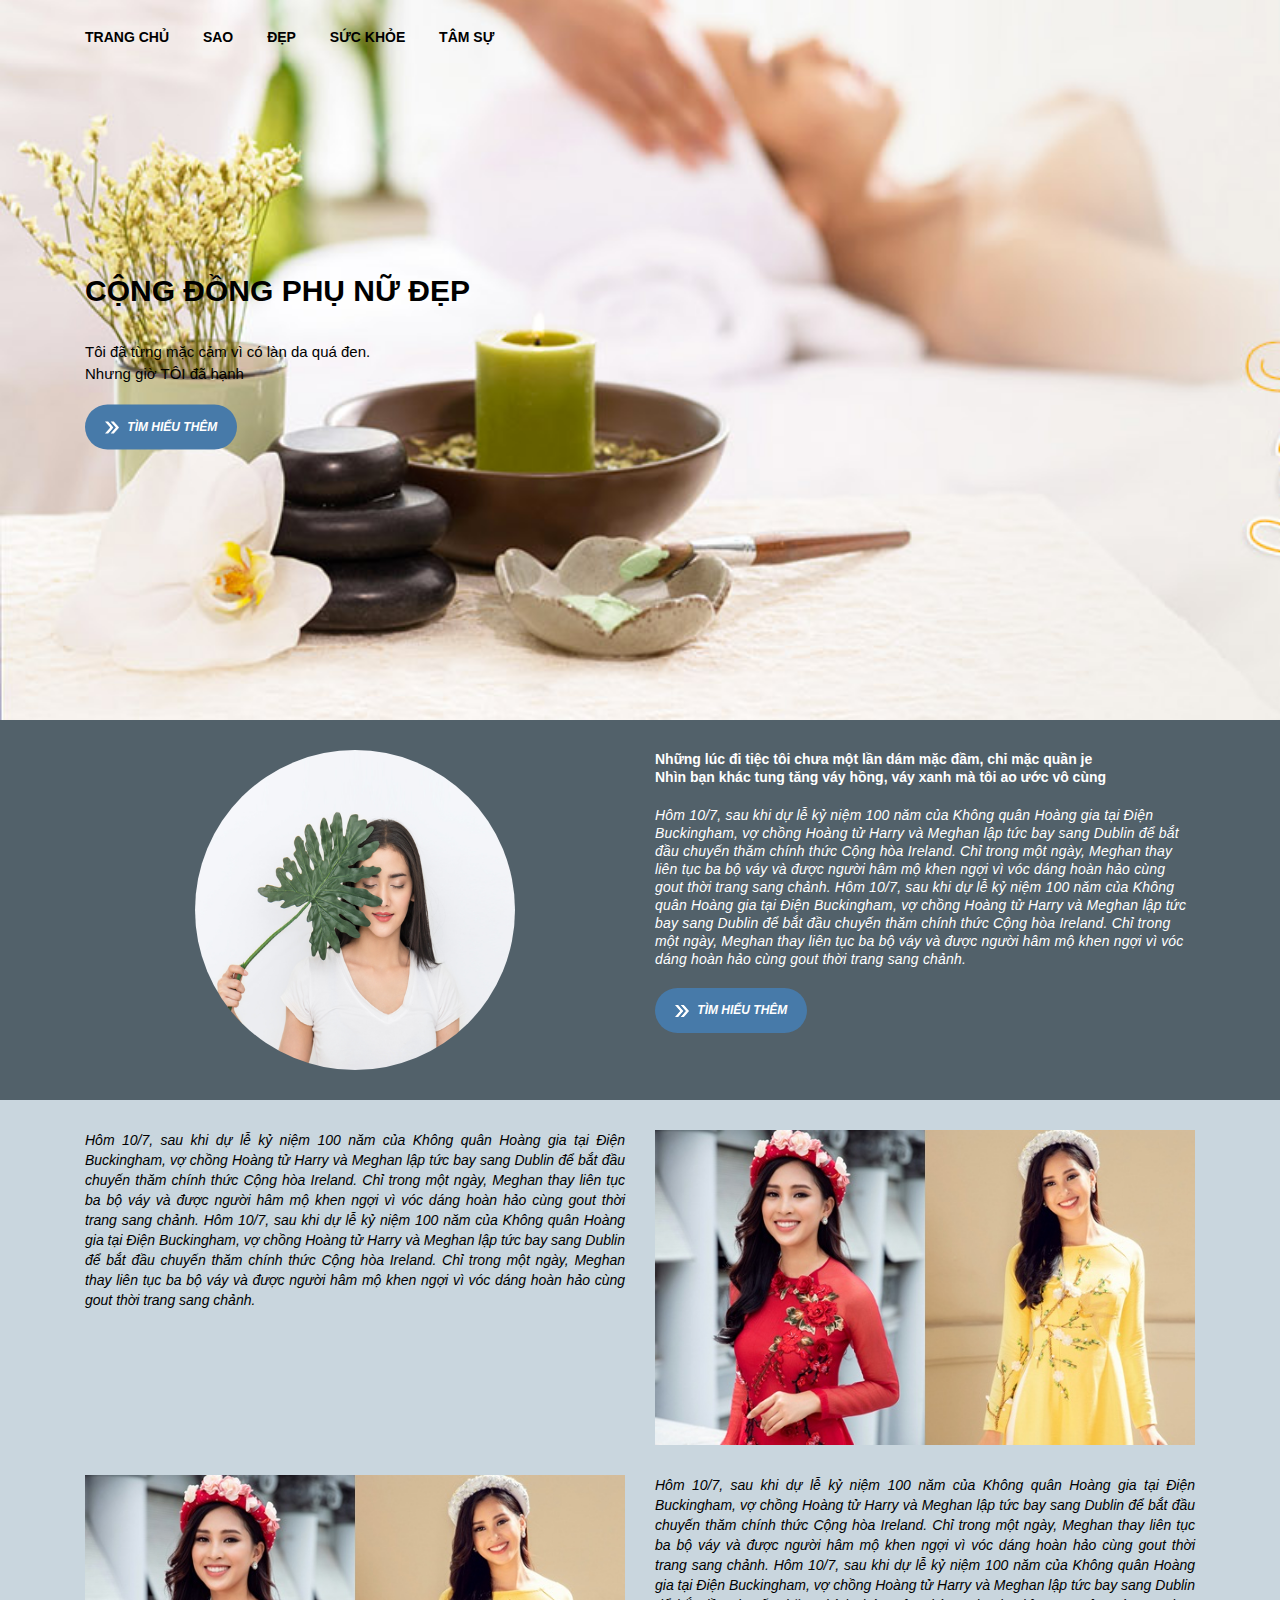
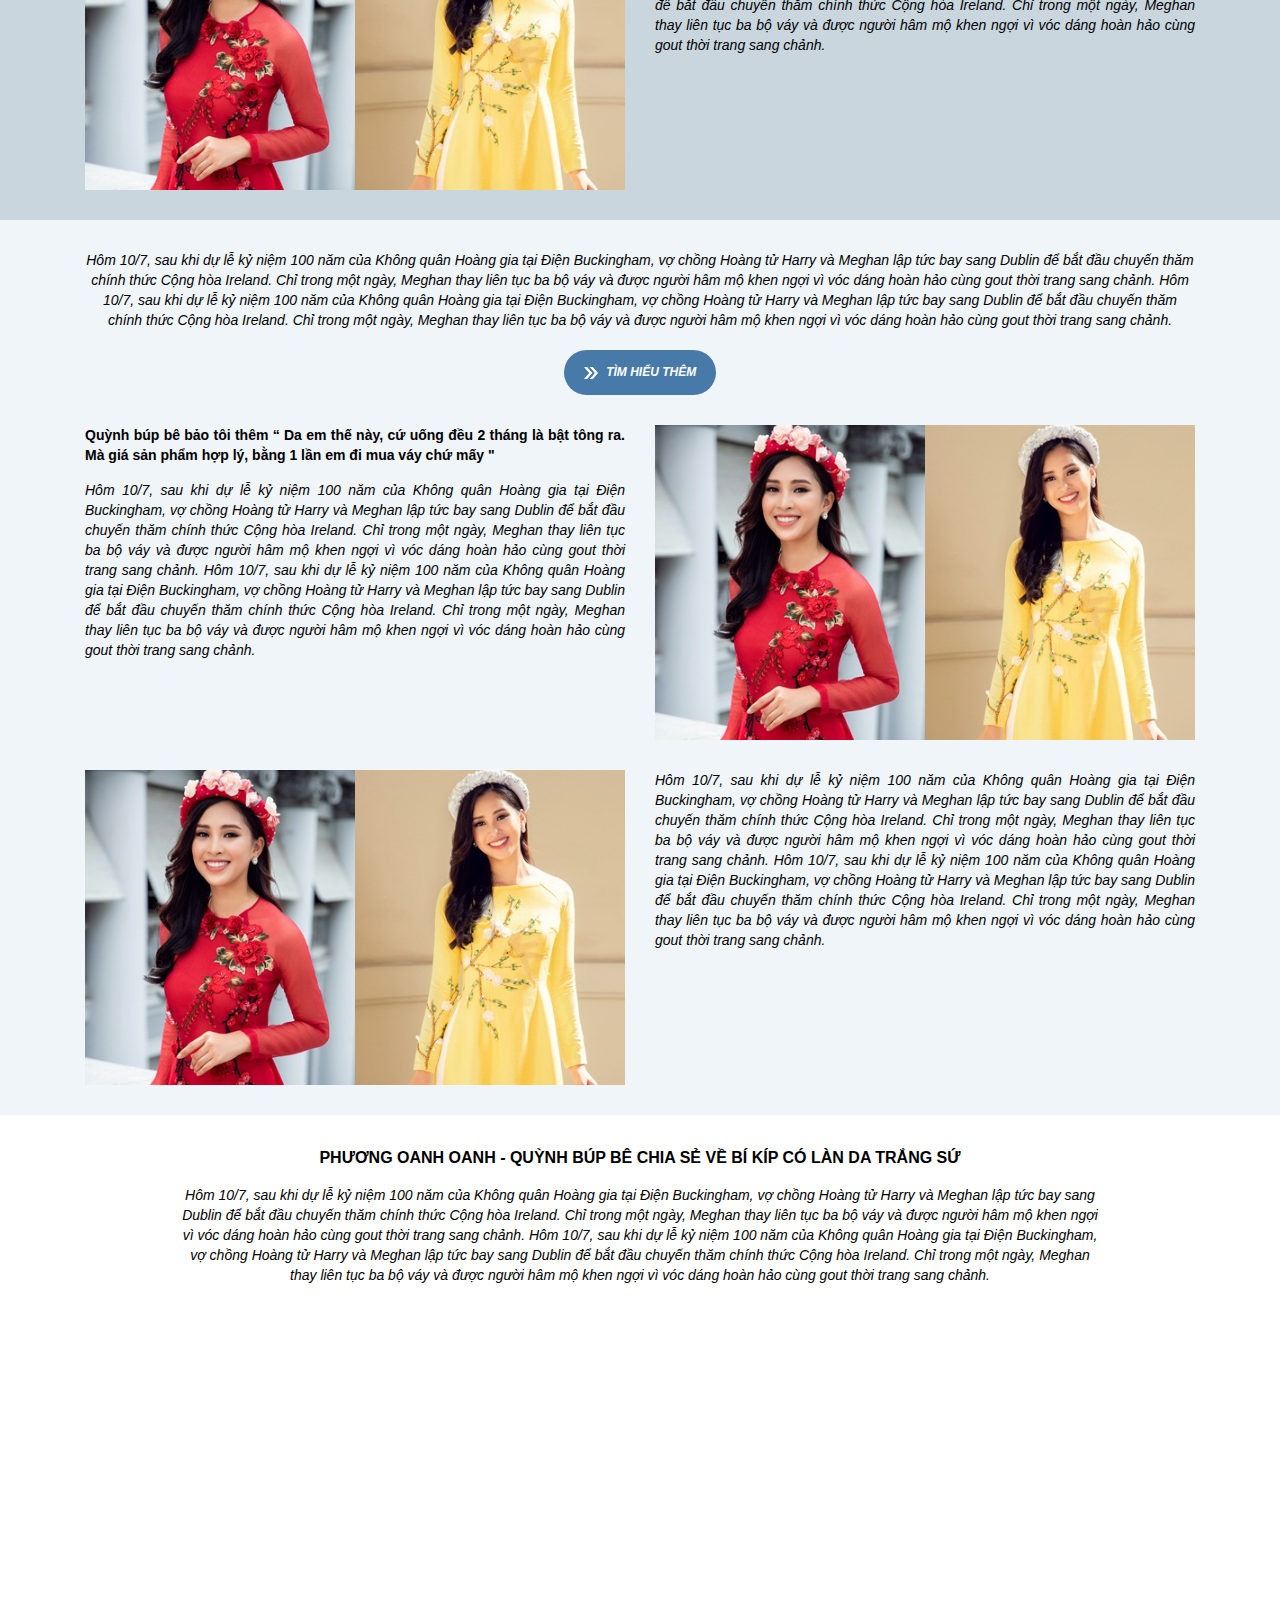
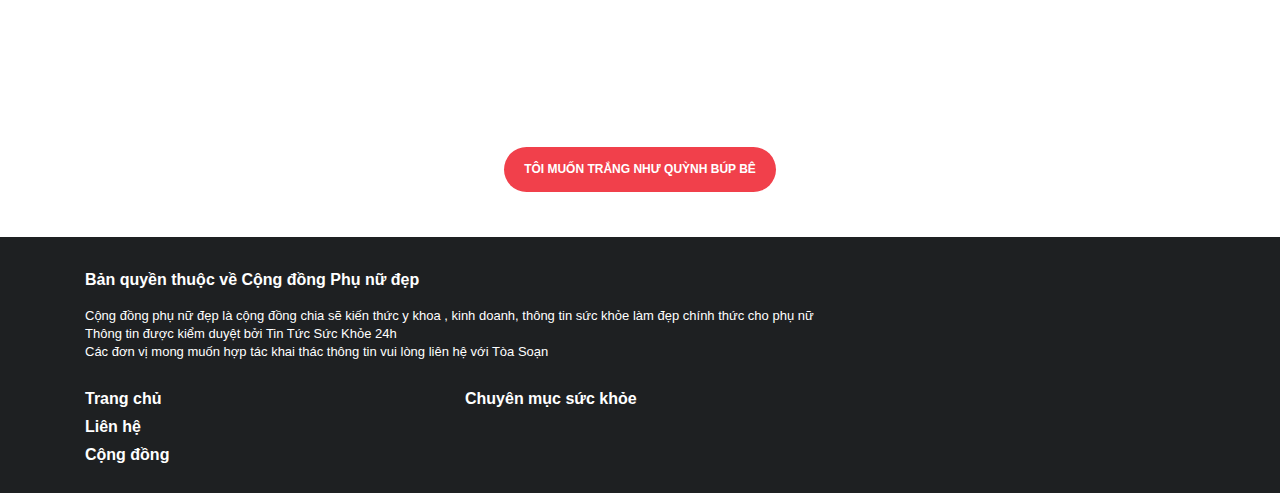
<file: index.html>
<!DOCTYPE html>
<html>
<head>
	<meta charset="utf-8">
	<meta http-equiv="X-UA-Compatible" content="IE=edge">
	<meta name="viewport" content="width=device-width, initial-scale=1.0">
	<title>Cộng đồng phụ nữ</title>
	<link rel="stylesheet" href="libs/bootstrap/css/bootstrap.css">
	<link rel="stylesheet" href="css/style.css">
</head>
<body>
	
	<!-- Header -->
		<header class="header">
			<div class="container">
				<div class="row">
					<div class="col-md-12">
						<div class="header__nav">
							<nav>
								<ul>
									<li>
										<a href="#">Trang chủ</a>
									</li>
									<li>
										<a href="#">Sao</a>
									</li>
									<li>
										<a href="#">Đẹp</a>
									</li>
									<li>
										<a href="#">Sức khỏe</a>
									</li>
									<li>
										<a href="#">Tâm sự</a>
									</li>
								</ul>
							</nav>
						</div>
					</div>
				</div>
			</div>
		</header>
	<!-- End Header -->

	<!-- Main -->

	<main>
		<!-- Banner Top -->
		
		<section class="pageBanner">
			<div class="container">
				<div class="row">
					<div class="col-md-12">
						<div class="pageBanner__content clearfix">
							<div class="pageBanner__text">
								<h1>Cộng đồng phụ nữ đẹp</h1>
								<div class="pageBanner__desc">
									Tôi đã từng mặc cảm vì có làn da quá đen. <br>Nhưng giờ TÔI đã hạnh
								</div>
								<a href="/" class="btn-banner">
									<img src="images/icon/next.png" alt="Next">
									Tìm hiểu thêm
								</a>
							</div>
						</div>
					</div>
				</div>
			</div>
		</section>

		<!-- End Banner Top -->

		<!-- section -->
		<section class="willPage willPageOne bg-xam">
			<div class="container">
				<div class="row">
					<div class="col-md-6">
						<div class="willPageOne__thumbnail">
							<img src="images/banner/banner1.png" alt="">
						</div>
					</div>
					<div class="col-md-6">
						<div class="willPageOne__text">
							<h3>Những lúc đi tiệc tôi chưa một lần dám mặc đầm, chỉ mặc quần je <br> Nhìn bạn khác tung tăng váy hồng, váy xanh mà tôi ao ước vô cùng</h3>
							<div class="willPageOne__desc">
								Hôm 10/7, sau khi dự lễ kỷ niệm 100 năm của Không quân Hoàng gia tại Điện Buckingham, vợ chồng Hoàng tử Harry và Meghan lập tức bay sang Dublin để bắt đầu chuyến thăm chính thức Cộng hòa Ireland. Chỉ trong một ngày, Meghan thay liên tục ba bộ váy và được người hâm mộ khen ngợi vì vóc dáng hoàn hảo cùng gout thời trang sang chảnh.
								Hôm 10/7, sau khi dự lễ kỷ niệm 100 năm của Không quân Hoàng gia tại Điện Buckingham, vợ chồng Hoàng tử Harry và Meghan lập tức bay sang Dublin để bắt đầu chuyến thăm chính thức Cộng hòa Ireland. Chỉ trong một ngày, Meghan thay liên tục ba bộ váy và được người hâm mộ khen ngợi vì vóc dáng hoàn hảo cùng gout thời trang sang chảnh.
							</div>
							<a href="/" class="btn-banner">
								<img src="images/icon/next.png" alt="Next">
								Tìm hiểu thêm
							</a>
						</div>
					</div>
				</div>
			</div>
		</section>
		<!-- End section -->

		<!-- section -->
		<section class="willPage willPageTwo bg-xam2">
			<div class="container">
				<div class="row">
					<div class="col-md-12">
						<div class="willPageTwo__item">
							<div class="willPageTwo__box row">
								<div class="willPageTwo__text col-md-6">
									<div class="willPageTwo__desc">
										Hôm 10/7, sau khi dự lễ kỷ niệm 100 năm của Không quân Hoàng gia tại Điện Buckingham, vợ chồng Hoàng tử Harry và Meghan lập tức bay sang Dublin để bắt đầu chuyến thăm chính thức Cộng hòa Ireland. Chỉ trong một ngày, Meghan thay liên tục ba bộ váy và được người hâm mộ khen ngợi vì vóc dáng hoàn hảo cùng gout thời trang sang chảnh.
										Hôm 10/7, sau khi dự lễ kỷ niệm 100 năm của Không quân Hoàng gia tại Điện Buckingham, vợ chồng Hoàng tử Harry và Meghan lập tức bay sang Dublin để bắt đầu chuyến thăm chính thức Cộng hòa Ireland. Chỉ trong một ngày, Meghan thay liên tục ba bộ váy và được người hâm mộ khen ngợi vì vóc dáng hoàn hảo cùng gout thời trang sang chảnh.
									</div>
								</div>
								<div class="willPageTwo__images col-md-6">
									<img src="images/demo1.jpg" alt="">
								</div>
							</div>
						</div>
						<div class="willPageTwo__item">
							<div class="willPageTwo__box row">
								<div class="willPageTwo__images col-md-6">
									<img src="images/demo1.jpg" alt="">
								</div>
								<div class="willPageTwo__text col-md-6">
									<div class="willPageTwo__desc">
										Hôm 10/7, sau khi dự lễ kỷ niệm 100 năm của Không quân Hoàng gia tại Điện Buckingham, vợ chồng Hoàng tử Harry và Meghan lập tức bay sang Dublin để bắt đầu chuyến thăm chính thức Cộng hòa Ireland. Chỉ trong một ngày, Meghan thay liên tục ba bộ váy và được người hâm mộ khen ngợi vì vóc dáng hoàn hảo cùng gout thời trang sang chảnh.
										Hôm 10/7, sau khi dự lễ kỷ niệm 100 năm của Không quân Hoàng gia tại Điện Buckingham, vợ chồng Hoàng tử Harry và Meghan lập tức bay sang Dublin để bắt đầu chuyến thăm chính thức Cộng hòa Ireland. Chỉ trong một ngày, Meghan thay liên tục ba bộ váy và được người hâm mộ khen ngợi vì vóc dáng hoàn hảo cùng gout thời trang sang chảnh.
									</div>
								</div>
							</div>
						</div>
					</div>
				</div>
			</div>
		</section>
		<!-- End section -->

		<!-- section -->
		<section class="willPage willPageThree willPageTwo bg-xam3">
			<div class="container">
				<div class="row">
					<div class="col-md-12">
						<div class="willPageThree__title text-center">
							<div class="willPageTwo__text text-center">
								Hôm 10/7, sau khi dự lễ kỷ niệm 100 năm của Không quân Hoàng gia tại Điện Buckingham, vợ chồng Hoàng tử Harry và Meghan lập tức bay sang Dublin để bắt đầu chuyến thăm chính thức Cộng hòa Ireland. Chỉ trong một ngày, Meghan thay liên tục ba bộ váy và được người hâm mộ khen ngợi vì vóc dáng hoàn hảo cùng gout thời trang sang chảnh.
								Hôm 10/7, sau khi dự lễ kỷ niệm 100 năm của Không quân Hoàng gia tại Điện Buckingham, vợ chồng Hoàng tử Harry và Meghan lập tức bay sang Dublin để bắt đầu chuyến thăm chính thức Cộng hòa Ireland. Chỉ trong một ngày, Meghan thay liên tục ba bộ váy và được người hâm mộ khen ngợi vì vóc dáng hoàn hảo cùng gout thời trang sang chảnh.
							</div>
							<a href="/" class="btn-banner">
								<img src="images/icon/next.png" alt="Next">
								Tìm hiểu thêm
							</a>
						</div>
					</div>
				</div>
				<div class="row">
					<div class="col-md-12">
						<div class="willPageTwo__item">
							<div class="willPageTwo__box row">
								<div class="willPageTwo__text col-md-6">
									<div class="willPageTwo__subTitle">
										Quỳnh búp bê bảo tôi thêm “ Da em thế này, cứ uống đều 2 tháng là bật tông ra. Mà giá sản phẩm hợp lý, bằng 1 lần em đi mua váy chứ mấy "
									</div>
									<div class="willPageTwo__desc">
										Hôm 10/7, sau khi dự lễ kỷ niệm 100 năm của Không quân Hoàng gia tại Điện Buckingham, vợ chồng Hoàng tử Harry và Meghan lập tức bay sang Dublin để bắt đầu chuyến thăm chính thức Cộng hòa Ireland. Chỉ trong một ngày, Meghan thay liên tục ba bộ váy và được người hâm mộ khen ngợi vì vóc dáng hoàn hảo cùng gout thời trang sang chảnh.
										Hôm 10/7, sau khi dự lễ kỷ niệm 100 năm của Không quân Hoàng gia tại Điện Buckingham, vợ chồng Hoàng tử Harry và Meghan lập tức bay sang Dublin để bắt đầu chuyến thăm chính thức Cộng hòa Ireland. Chỉ trong một ngày, Meghan thay liên tục ba bộ váy và được người hâm mộ khen ngợi vì vóc dáng hoàn hảo cùng gout thời trang sang chảnh.
									</div>
								</div>
								<div class="willPageTwo__images col-md-6">
									<img src="images/demo1.jpg" alt="">
								</div>
							</div>
						</div>
						<div class="willPageTwo__item">
							<div class="willPageTwo__box row">
								<div class="willPageTwo__images col-md-6">
									<img src="images/demo1.jpg" alt="">
								</div>
								<div class="willPageTwo__text col-md-6">
									<div class="willPageTwo__desc">
										Hôm 10/7, sau khi dự lễ kỷ niệm 100 năm của Không quân Hoàng gia tại Điện Buckingham, vợ chồng Hoàng tử Harry và Meghan lập tức bay sang Dublin để bắt đầu chuyến thăm chính thức Cộng hòa Ireland. Chỉ trong một ngày, Meghan thay liên tục ba bộ váy và được người hâm mộ khen ngợi vì vóc dáng hoàn hảo cùng gout thời trang sang chảnh.
										Hôm 10/7, sau khi dự lễ kỷ niệm 100 năm của Không quân Hoàng gia tại Điện Buckingham, vợ chồng Hoàng tử Harry và Meghan lập tức bay sang Dublin để bắt đầu chuyến thăm chính thức Cộng hòa Ireland. Chỉ trong một ngày, Meghan thay liên tục ba bộ váy và được người hâm mộ khen ngợi vì vóc dáng hoàn hảo cùng gout thời trang sang chảnh.
									</div>
								</div>
							</div>
						</div>
					</div>
				</div>
			</div>
		</section>
		<!-- End section -->

		<!-- section -->
		<section class="willPage willPageThree willPageTwo">
			<div class="container">
				<div class="row">
					<div class="col-md-10 offset-md-1">
						<div class="willPageThree__title text-center">
							<h4>
								PHƯƠNG OANH OANH -  QUỲNH BÚP BÊ CHIA SẺ VỀ BÍ KÍP CÓ LÀN DA Trắng sứ
							</h4>
							<div class="willPageTwo__text text-center">
								Hôm 10/7, sau khi dự lễ kỷ niệm 100 năm của Không quân Hoàng gia tại Điện Buckingham, vợ chồng Hoàng tử Harry và Meghan lập tức bay sang Dublin để bắt đầu chuyến thăm chính thức Cộng hòa Ireland. Chỉ trong một ngày, Meghan thay liên tục ba bộ váy và được người hâm mộ khen ngợi vì vóc dáng hoàn hảo cùng gout thời trang sang chảnh.
								Hôm 10/7, sau khi dự lễ kỷ niệm 100 năm của Không quân Hoàng gia tại Điện Buckingham, vợ chồng Hoàng tử Harry và Meghan lập tức bay sang Dublin để bắt đầu chuyến thăm chính thức Cộng hòa Ireland. Chỉ trong một ngày, Meghan thay liên tục ba bộ váy và được người hâm mộ khen ngợi vì vóc dáng hoàn hảo cùng gout thời trang sang chảnh.
							</div>
						</div>
					</div>
				</div>
				<div class="row">
					<div class="offset-md-2 col-md-8">
						<div class="willPageTwo__videos text-center">
							<iframe width="100%" height="400px" src="https://www.youtube.com/embed/8kv5p8pnnQI" frameborder="0" allow="accelerometer; autoplay; encrypted-media; gyroscope; picture-in-picture" allowfullscreen></iframe>
							<a href="/" class="btn-video">
								Tôi muốn trắng như quỳnh Búp Bê
							</a>
						</div>
					</div>
				</div>
			</div>
		</section>
		<!-- End section -->
	</main>

	<!-- Main -->
	<!-- Footer -->
	
	<footer class="footer">
		<div class="container">
			<div class="row">
				<div class="col-md-12">
					<div class="footer-top">
						<h2>Bản quyền thuộc về Cộng đồng Phụ nữ đẹp</h2>
						<div class="footer-top__desc">
							Cộng đồng phụ nữ đẹp là cộng đồng chia sẽ kiến thức y khoa , kinh doanh, thông tin sức khỏe làm đẹp chính thức cho phụ nữ <br>
							Thông tin được kiểm duyệt bởi Tin Tức Sức Khỏe 24h <br>
							Các đơn vị mong muốn hợp tác khai thác thông tin vui lòng liên hệ với Tòa Soạn
						</div>
					</div>
				</div>
			</div>
			<div class="row">
				<div class="col-md-4">
					<div class="footer__nav">
						<ul>
							<li>
								<a href="/">Trang chủ</a>
							</li>
							<li>
								<a href="/">Liên hệ</a>
							</li>
							<li>
								<a href="/">Cộng đồng</a>
							</li>
						</ul>
					</div>
				</div>
				<div class="col-md-4">
					<div class="footer__nav">
						<ul>
							<li>
								<a href="/">Chuyên mục sức khỏe</a>
							</li>
						</ul>
					</div>
				</div>
			</div>
		</div>
	</footer>

	<!-- End Footer -->
	<script src="libs/jquery/jquery.js"></script>
	<script src="libs/bootstrap/js/bootstrap.js"></script>
</body>
</html>
</file>
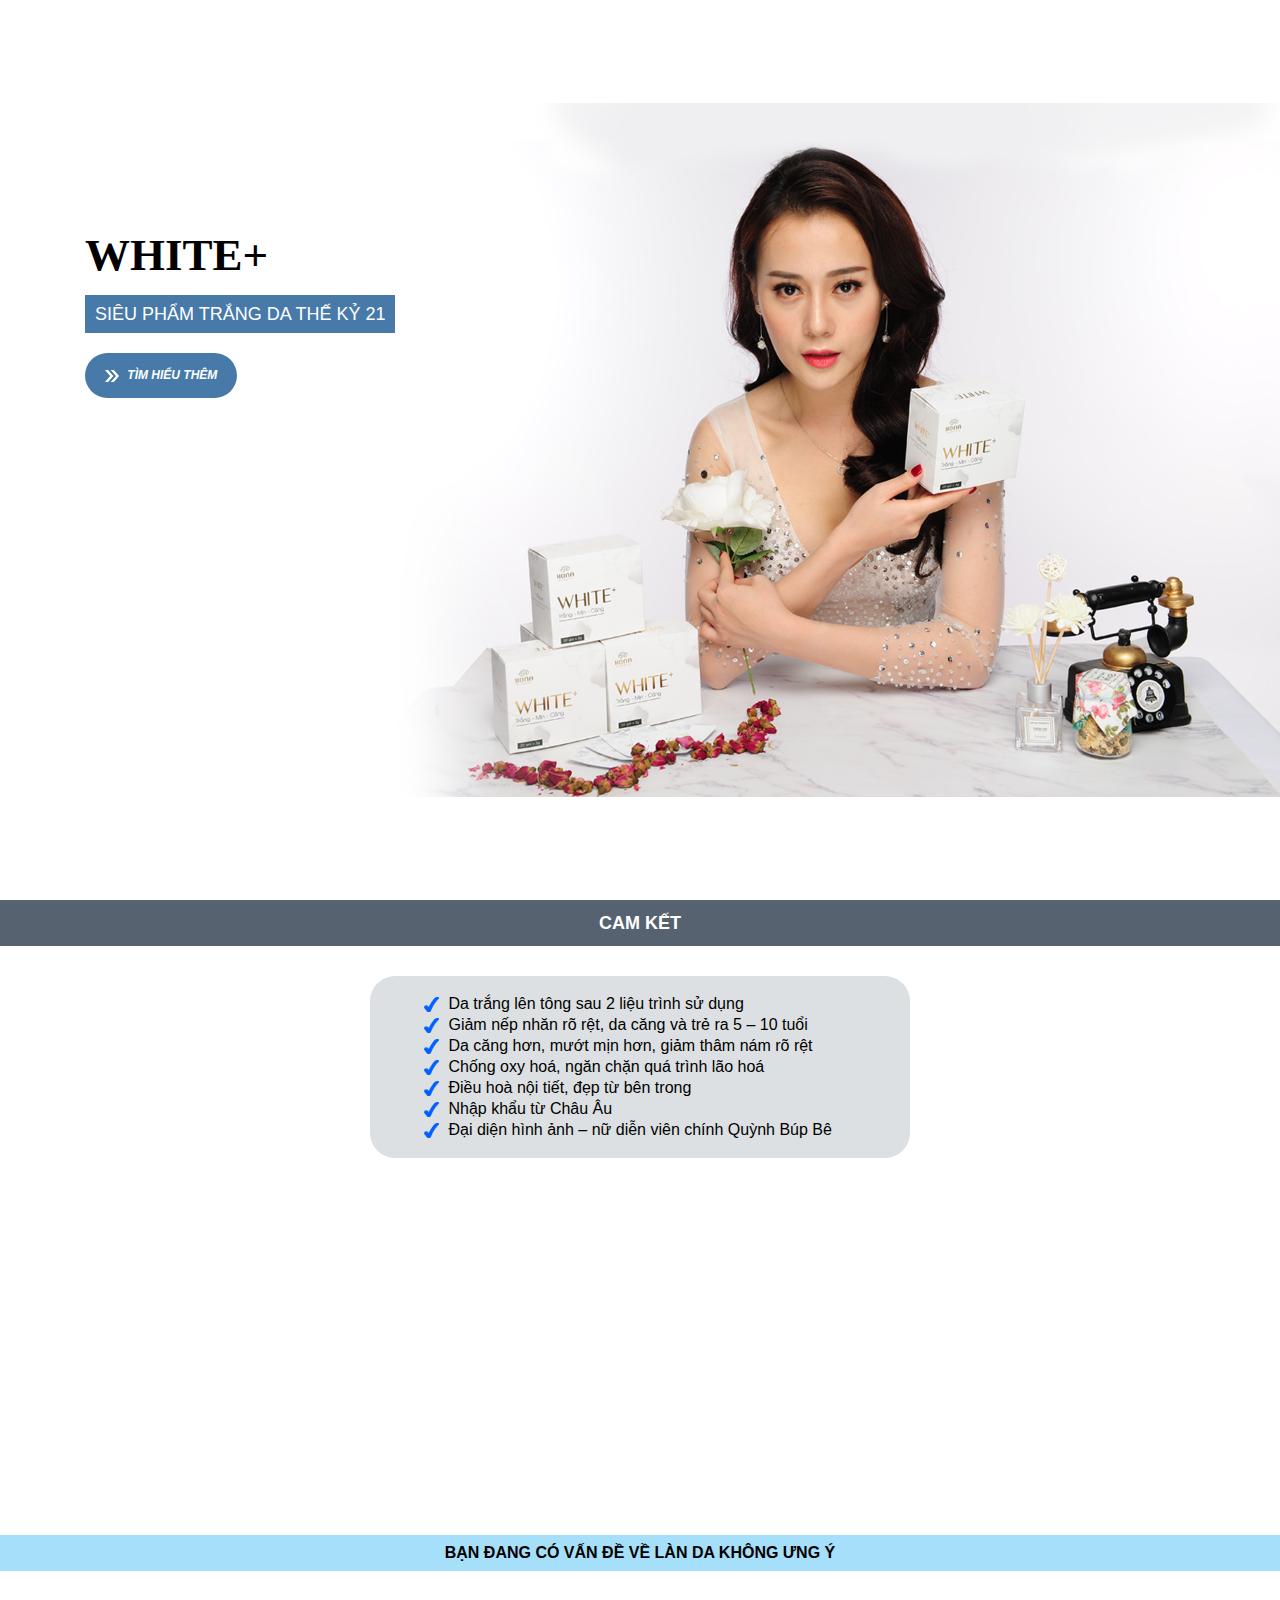
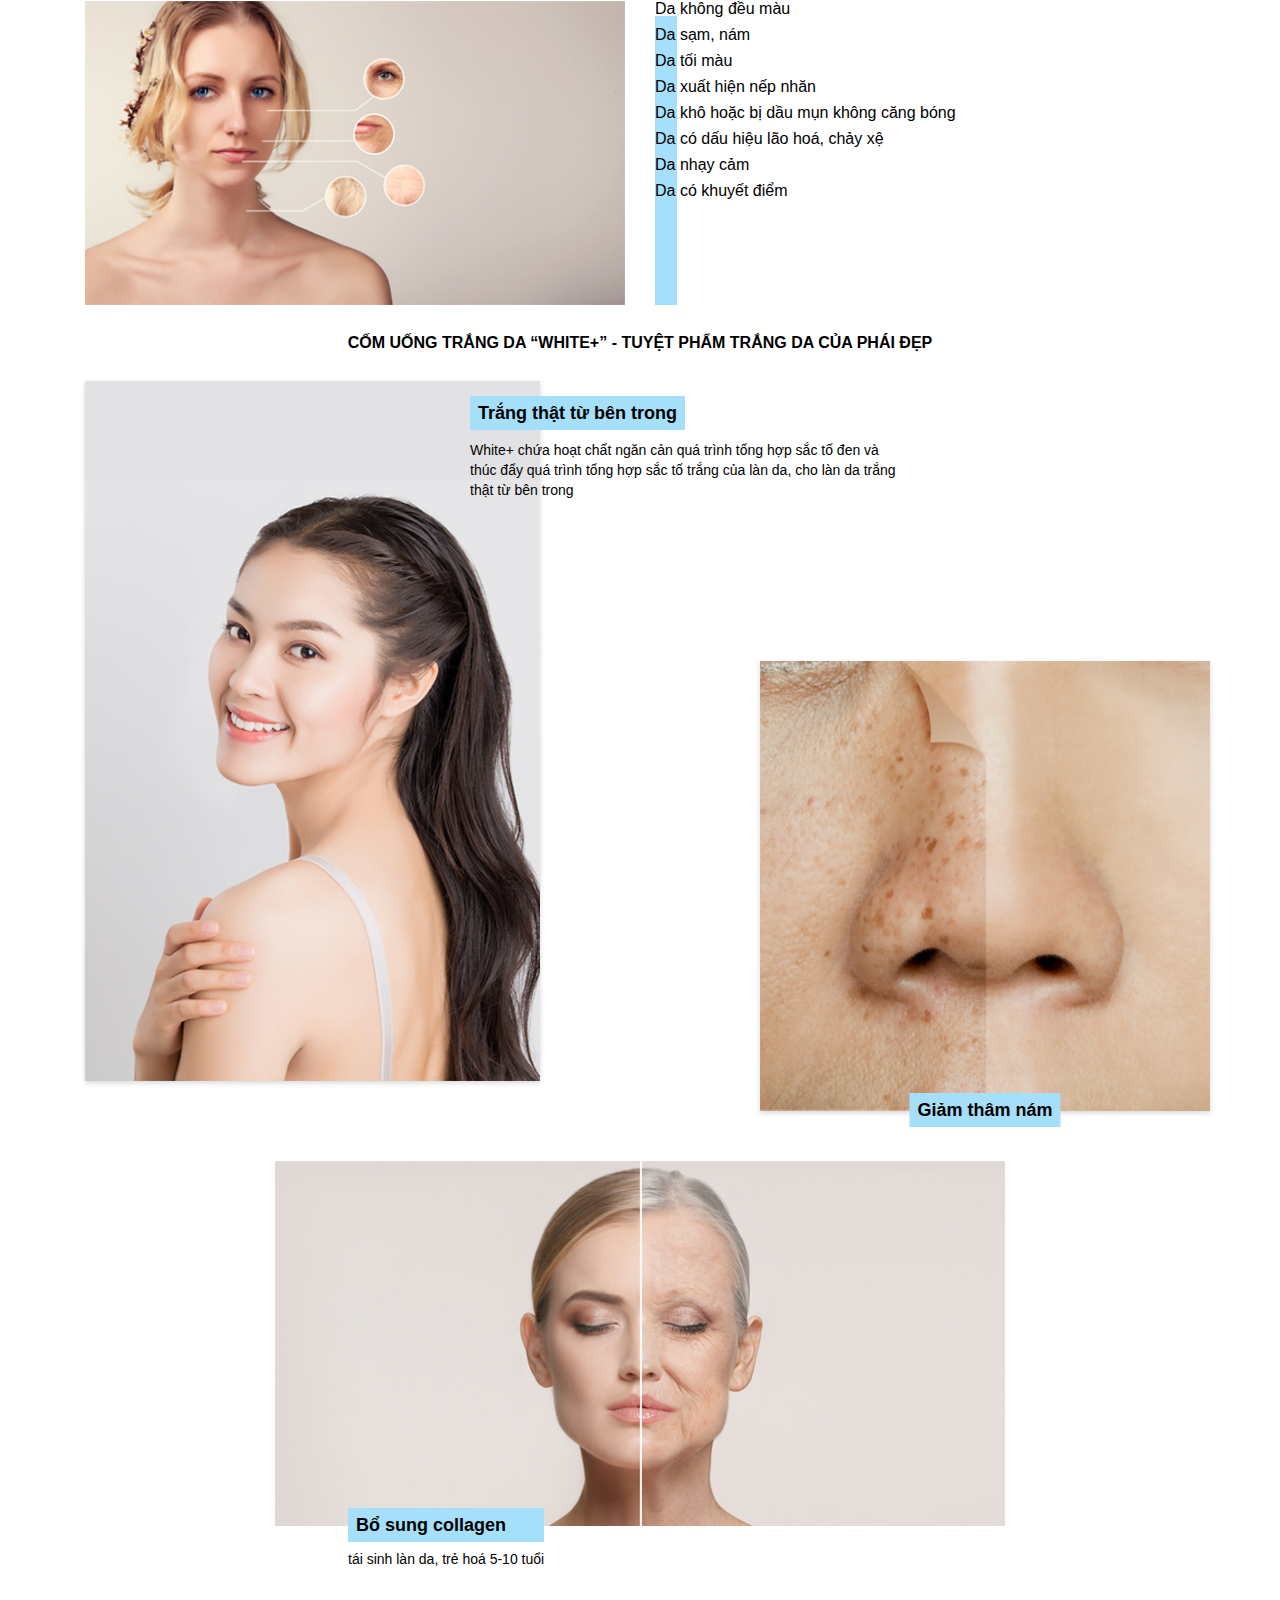
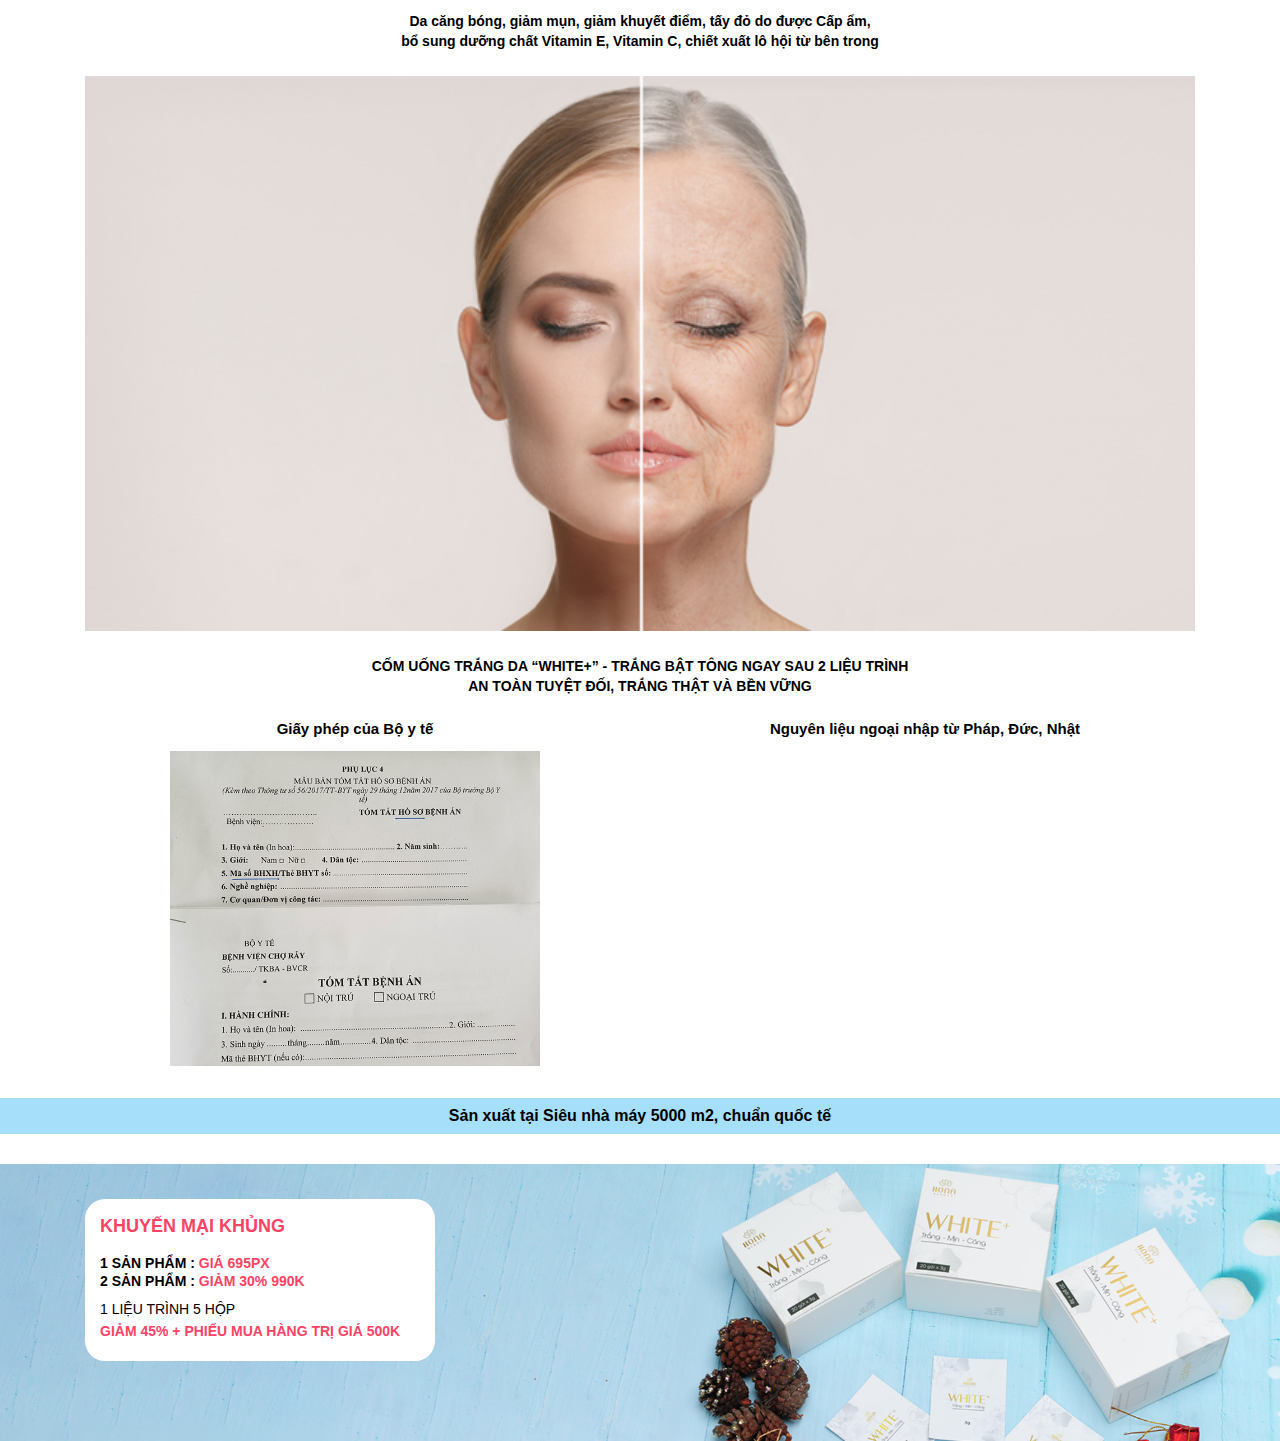
<file: view.html>
<!DOCTYPE html>
<html>
<head>
	<meta charset="utf-8">
	<meta http-equiv="X-UA-Compatible" content="IE=edge">
	<meta name="viewport" content="width=device-width, initial-scale=1.0">
	<title>Cộng đồng phụ nữ</title>
	<link rel="stylesheet" href="libs/bootstrap/css/bootstrap.css">
	<link rel="stylesheet" href="css/style.css">
</head>
<body>
	<!-- Main -->
	<main>
		<section class="pageQC">
			<div class="pageQC__images"></div>
			<div class="pageQC__text">
				<div class="container">
					<div class="row">
						<div class="col-md-8">

							<h1>WHITE+</h1>
							<div class="pageQC__desc">
								<h4>SIÊU PHẨM TRẮNG DA THẾ KỶ 21</h4>
							</div>
							<a href="/" class="btn-banner">
								<img src="images/icon/next.png" alt="Next">
								Tìm hiểu thêm
							</a>
						</div>
					</div>
				</div>
			</div>
		</section>
		<section class="pageQC-title">
			Cam kết
		</section>
		<section class="willPage commitment">
			<div class="container">
				<div class="row">
					<div class="col-md-6 offset-md-3">
						<div class="commitment__box">
							<ul>
								<li>
									<img src="images/icon/icon_v.png" alt="">
									<span>Da trắng lên tông sau 2 liệu trình sử dụng</span>
								</li>
								<li>
									<img src="images/icon/icon_v.png" alt="">
									<span>Giảm nếp nhăn rõ rệt, da căng và trẻ ra 5 – 10 tuổi</span>
								</li>
								<li>
									<img src="images/icon/icon_v.png" alt="">
									<span>Da căng hơn, mướt mịn hơn, giảm thâm nám rõ rệt </span>
								</li>
								<li>
									<img src="images/icon/icon_v.png" alt="">
									<span>Chống oxy hoá, ngăn chặn quá trình lão hoá</span>
								</li>
								<li>
									<img src="images/icon/icon_v.png" alt="">
									<span>Điều hoà nội tiết, đẹp từ bên trong</span>
								</li>
								<li>
									<img src="images/icon/icon_v.png" alt="">
									<span>Nhập khẩu từ Châu Âu</span>
								</li>
								<li>
									<img src="images/icon/icon_v.png" alt="">
									<span>Đại diện hình ảnh – nữ diễn viên chính Quỳnh Búp Bê</span>
								</li>
							</ul>
						</div>
					</div>
				</div>
				<div class="row">
					<div class="col-md-6">
						<div class="commitment__video">
							<iframe width="100%" height="315" src="https://www.youtube.com/embed/iaCfoRIoMno" frameborder="0" allow="accelerometer; autoplay; encrypted-media; gyroscope; picture-in-picture" allowfullscreen></iframe>
						</div>
					</div>
					<div class="col-md-6">
						<div class="commitment__video">
							<iframe width="100%" height="315" src="https://www.youtube.com/embed/iaCfoRIoMno" frameborder="0" allow="accelerometer; autoplay; encrypted-media; gyroscope; picture-in-picture" allowfullscreen></iframe>
						</div>
					</div>
				</div>
			</div>
		</section>
		<section class="pageQC-titlesub">
			BẠN ĐANG CÓ VẤN ĐỀ VỀ LÀN DA KHÔNG ƯNG Ý
		</section>
		<section class="willPage willPageQC">
			<div class="willPageQC-one">
				<div class="container">
					<div class="row">
						<div class="col-md-6">
							<div class="willPageQC-one__image">
								<img src="images/anh1.png" alt="">
							</div>
						</div>
						<div class="col-md-6">
							<div class="willPageQC-one__text">
								<ul>
									<li>Da không đều màu</li>
									<li>Da sạm, nám</li>
									<li>Da tối màu </li>
									<li>Da xuất hiện nếp nhăn</li>
									<li>Da khô hoặc bị dầu mụn không căng bóng</li>
									<li>Da có dấu hiệu lão hoá, chảy xệ</li>
									<li>Da nhạy cảm</li>
									<li>Da có  khuyết điểm</li>
								</ul>
							</div>
						</div>
					</div>
				</div>
			</div>
			<div class="willPageQC-two">
				<div class="container">
					<div class="row">
						<div class="col-md-12">
							<h2 class="text-center">CỐM UỐNG TRẮNG DA “WHITE+” - TUYỆT PHẨM TRẮNG DA CỦA PHÁI ĐẸP</h2>
						</div>
						<div class="col-md-12">
							<div class="willPageQC-two__box">
								<div class="willPageQC-two__item">
									<img src="images/anh2.png" alt="">
									<div class="willPageQC-two__text willPageQC-two__text col-lg-5 col-md-8 offset-md-4">
										<h4>Trắng thật từ bên trong</h4>
										<div class="willPageQC-two__desc">
											White+ chứa hoạt chất ngăn cản quá trình tổng hợp sắc tố đen
											và thúc đẩy quá trình tổng hợp sắc tố trắng của làn da,
											cho làn da trắng thật từ bên trong
										</div>
									</div>
								</div>
								<div class="willPageQC-two__item2">
									<img src="images/anh3.png" alt="">
									<h4>Giảm thâm nám</h4>
								</div>
							</div>
						</div>
					</div>
				</div>
			</div>
			<div class="willPageQC-three">
				<div class="container">
					<div class="row">
						<div class="col-md-8 offset-md-2">
							<div class="willPageQC-three__box">
								<img src="images/anh4.png" alt="">
								<div class="willPageQC-three__text">
									<h3>
										Bổ sung collagen
									</h3>
									<div class="willPageQC-three__desc">
										tái sinh làn da, trẻ hoá 5-10 tuổi
									</div>
								</div>
							</div>
						</div>
					</div>
				</div>
			</div>
			<div class="willPageQC PageQCfull">
				<div class="container">
					<div class="row">
						<div class="col-md-10 offset-md-1">
							<div class="PageQCfull__title text-center">
								Da căng bóng, giảm mụn, giảm khuyết điểm, tấy đỏ do được Cấp ẩm, <br>
								bổ sung dưỡng chất Vitamin E, Vitamin C, chiết xuất lô hội từ bên trong
							</div>
						</div>
					</div>
					<div class="row">
						<div class="col-md-12">
							<div class="PageQCfull__gralley">
								<img src="images/anh4.png" alt="">
							</div>
						</div>
					</div>
					<div class="row">
						<div class="col-md-10 offset-md-1">
							<div class="PageQCfull__title text-center">
								CỐM UỐNG TRẮNG DA “WHITE+” - TRẮNG BẬT TÔNG NGAY SAU 2 LIỆU TRÌNH <br>
								AN TOÀN TUYỆT ĐỐI, TRẮNG THẬT VÀ BỀN VỮNG
							</div>
						</div>
					</div>
					<div class="row">
						<div class="col-md-6">
							<div class="PageQCfull__box">
								<h3>Giấy phép của Bộ y tế</h3>
								<img src="images/anh5.jpg" alt="">
							</div>
						</div>
						<div class="col-md-6">
							<div class="PageQCfull__box">
								<h3>Nguyên liệu ngoại nhập từ Pháp, Đức, Nhật</h3>
								<iframe width="100%" height="315" src="https://www.youtube.com/embed/iaCfoRIoMno" frameborder="0" allow="accelerometer; autoplay; encrypted-media; gyroscope; picture-in-picture" allowfullscreen></iframe>
							</div>
						</div>
					</div>
				</div>
			</div>
			<div class="pageQC-titlesub">
			Sản xuất tại Siêu nhà máy 5000 m2, chuẩn quốc tế
			</div>
		</section>
	</main>
	<!-- End Main -->
	<footer class="footerQC">
		<div class="container">
			<div class="row">
				<div class="col-md-4">
					<div class="footerQC-box">
						<h3>Khuyến mại khủng</h3>
						<p>1 sản phẩm : <span>Giá 695px</span></p>
						<p>2 sản phẩm : <span>Giảm 30% 990k</span></p>
						<div class="footerQC__sale">
							<p>1 liệu trình 5 hộp</p>
							<h5>Giảm 45% + phiếu mua hàng trị giá 500k</h5>
						</div>
					</div>
				</div>
			</div>
		</div>
	</footer>
</body>
</html>
</file>
<file: css/style.css>
/* Reset CSS */

html, body, div, span, applet, object, iframe,
h1, h2, h3, h4, h5, h6, p, blockquote, pre,
a, abbr, acronym, address, big, cite, code,
del, dfn, em, img, ins, kbd, q, s, samp,
small, strike, strong, sub, sup, tt, var,
b, u, i, center,
dl, dt, dd, ol, ul, li,
fieldset, form, label, legend,
table, caption, tbody, tfoot, thead, tr, th, td,
article, aside, canvas, details, embed, 
figure, figcaption, footer, header, hgroup, 
menu, nav, output, ruby, section, summary,
time, mark, audio, video {
	margin: 0;
	padding: 0;
	border: 0;
	font-size: 100%;
	font: inherit;
	vertical-align: baseline;
}
/* HTML5 display-role reset for older browsers */
article, aside, details, figcaption, figure, 
footer, header, hgroup, menu, nav, section {
	display: block;
}
body {
	line-height: 1;
}
ol, ul {
	list-style: none;
}
blockquote, q {
	quotes: none;
}
blockquote:before, blockquote:after,
q:before, q:after {
	content: '';
	content: none;
}
table {
	border-collapse: collapse;
	border-spacing: 0;
}
img {
	vertical-align: middle;
	max-width: 100%;
}
a, a:hover {
	color:  #000;
	text-decoration: none;
}

/* Font Import */

@import url('https://fonts.googleapis.com/css?family=Roboto:300,400,500,700');
@import url('https://fonts.googleapis.com/css?family=Playfair+Display:400,700,900');


/* Comfim HTML */

html, body {
	font-size: 14px;
	color: #000;
	font-family: 'Roboto', sans-serif;
}

/* Button */
.btn-banner {
	background: #477aa9;
    height: 45px;
    display: inline-block;
    line-height: 45px;
    color: #fff;
    border-radius: 25px;
    padding: 0 20px;
    text-transform: uppercase;
    font-weight: 600;
    font-style: italic;
    font-size: 12px;
}
.btn-banner:hover, .btn-video:hover {
	color:  #fff;
}
.btn-banner img {
	width: 14px;
    vertical-align: middle;
    margin-right: 5px;
}
.btn-video {
	background: #f1404b;
    height: 45px;
    display: inline-block;
    line-height: 45px;
    color: #fff;
    border-radius: 25px;
    padding: 0 20px;
    text-transform: uppercase;
    font-weight: 600;
    font-size: 12px;
}
/* Background */
.bg-xam {
	background: #52616a;
}
.bg-xam2 {
	background: #c9d6de;
}
.bg-xam3 {
	background: #f0f5f9;
}

/* Header */

.header {
	position: relative;
	z-index: 1;
}
.header .header__nav ul li {
	display: inline-block;
}
.header .header__nav ul li a {
	font-weight: 600;
    display: block;
    padding: 30px 15px 10px 15px;
    text-transform: uppercase;
}
.header .header__nav ul li:first-child a {
    padding-left: 0;
}

/* Main */
/* 1.Home Banner */
.pageBanner {
	margin-top: -54px;
    background: url(../images/banner/banner4.jpg);
    height: 80vh;
    background-size: cover;
    background-repeat: no-repeat;
}
.pageBanner .pageBanner__content {
	position: relative;
    height: 80vh;
}
.pageBanner .pageBanner__content .pageBanner__image {
	width: 50%;
	float: right;
}
.pageBanner .pageBanner__content .pageBanner__image img {
	width: 100%;
}
.pageBanner .pageBanner__content .pageBanner__text {
	position: absolute;
    top: 50%;
    transform: translateY(-50%);
    left: 0;
}
.pageBanner .pageBanner__content .pageBanner__text h1 {
    font-size: 30px;
    text-transform: uppercase;
    font-weight: 600;
    line-height: 40px;
}
.pageBanner .pageBanner__content .pageBanner__text .pageBanner__desc {
 	font-size: 15px;
    line-height: 22px;
    padding: 30px 0 20px 0;
 }
 /* 2.Section Home One */
.willPageOne .willPageOne__thumbnail {
    display: flex;
    justify-content: center;
    flex-direction: column;
    align-items: center;
}
.willPageOne .willPageOne__thumbnail img {
	width: 320px;
    height: 320px;
    border-radius: 100%;
}
.willPageOne .willPageOne__text {
	color: #fff;
}
.willPageOne .willPageOne__text h3 {
	font-weight: 600;
    line-height: 18px;
}
.willPageOne .willPageOne__text .willPageOne__desc {
	font-style: italic;
    letter-spacing: .2px;
    line-height: 18px;
    margin: 20px 0;
}

/* 3.Section Two */
.willPageTwo .willPageTwo__item:not(:last-child) {
	margin-bottom: 30px;
}
.willPageTwo .willPageTwo__text {
	font-style: italic;
    line-height: 20px;
    text-align: justify;
}
.willPageTwo .willPageTwo__subTitle {
	font-style: initial;
    font-weight: 600;
    margin-bottom: 15px;
}

/* 4.Section Three */

.willPageThree .willPageThree__title .btn-banner {
	margin: 20px 0 30px 0px;
}
.willPageThree .willPageThree__title h4 {
	font-size: 16px;
    text-transform: uppercase;
    line-height: 25px;
    margin-bottom: 15px;
    font-weight: bold;
}
.willPageThree .willPageTwo__videos {
	margin:  30px 0 15px 0;
}
.willPageThree .willPageTwo__videos .btn-video {
	margin-top: 30px;
}

/* 5. Section Page QC */
.pageQC {
    position: relative;
}
.pageQC .pageQC__images {
    height: 100vh;
    background-image: url(../images/banner/banner2.png);
    background-size: contain;
    background-repeat: no-repeat;
    background-position: right;
}
.pageQC .pageQC__text {
    position: absolute;
    top: 25%;
    width: 100%;
}
.pageQC .pageQC__text h1 {
    font-family: 'Playfair Display', serif;
    font-size: 45px;
    font-weight: 700;
    line-height: 60px;
}
.pageQC .pageQC__text .pageQC__desc {
    margin: 10px 0 20px 0;
}
.pageQC .pageQC__text .pageQC__desc h4 {
    background: #477aa9;
    display: inline-block;
    color: #fff;
    padding: 10px;
    font-size: 18px;
    font-weight: 500;
}

/* title QC */
.pageQC-title {
    background: #566270;
    text-align: center;
    padding: 14px 0;
    text-transform: uppercase;
    font-weight: 600;
    font-size: 18px;
    color: #fff;
}
.pageQC-titlesub {
    background: #a5dff9;
    text-align: center;
    font-size: 16px;
    font-weight: 600;
    padding: 10px 0;
}
/* 6.Commitment */

.commitment .commitment__box {
    background: #dde0e2;
    padding: 20px 10%;
    border-radius: 25px;
}
.commitment .commitment__box ul li {
    font-size: 16px;
    margin-bottom: 5px;
}
.commitment .commitment__box ul li:last-child {
    margin-bottom: 0;
}
.commitment .commitment__box ul li img {
    width: 15px;
    vertical-align: bottom;
    margin-right: 5px;
}
.commitment .commitment__video {
    margin-top: 30px;
}
/* 7.willPageQC */
.willPageQC .willPageQC-one__text {
    height: 100%;
    position: relative;
}
.willPageQC .willPageQC-one__text:before {
    content: '';
    position: absolute;
    height: calc(100% - 15px);
    width: 22px;
    background: #a5dff9;
    z-index: -1;
    bottom: 0;
}
.willPageQC .willPageQC-one__text ul li {
    font-size: 16px;
    margin-bottom: 10px;
}
.willPageQC .willPageQC-one__text ul li:last-child {
    margin: 0;
}
/* --------------- */
.willPageQC .willPageQC-two {
    padding: 30px 0 0;
}
.willPageQC .willPageQC-two h2 {
    font-weight: 600;
    font-size: 16px;
}
.willPageQC .willPageQC-two .willPageQC-two__box {
    padding:  30px 0;
}
.willPageQC .willPageQC-two .willPageQC-two__box .willPageQC-two__item {
    position: relative;
}
.willPageQC .willPageQC-two .willPageQC-two__box .willPageQC-two__item .willPageQC-two__text {
    position: absolute;
    top: 15px;
} 
.willPageQC .willPageQC-two .willPageQC-two__box .willPageQC-two__item .willPageQC-two__text h4 {
    font-size: 18px;
    font-weight: 600;
    background: #a5dff9;
    display: inline-block;
    padding: 8px;
}
.willPageQC .willPageQC-two .willPageQC-two__box .willPageQC-two__item img, .willPageQC .willPageQC-two .willPageQC-two__box .willPageQC-two__item2 img {
    box-shadow: 0 2px 5px 0 rgba(0, 0, 0, 0.16);
}
.willPageQC .willPageQC-two .willPageQC-two__box .willPageQC-two__item .willPageQC-two__text .willPageQC-two__desc {
    margin-top: 10px;
    line-height: 20px;
}
.willPageQC .willPageQC-two .willPageQC-two__box .willPageQC-two__item2 {
    max-width: 450px;
    position: absolute;
    right: 0;
    bottom: 0;
}
.willPageQC .willPageQC-two .willPageQC-two__box .willPageQC-two__item2 h4 {
    background: #a5dff9;
    position: absolute;
    font-size: 18px;
    font-weight: 600;
    padding: 8px;
    left: 50%;
    bottom: -16px;
    transform: translateX(-50%);
}
.willPageQC .willPageQC-three {
    padding: 50px 0 30px 0;
}
.willPageQC .willPageQC-three__box {
    position: relative;
}
.willPageQC .willPageQC-three__box .willPageQC-three__text {
    position: absolute;
    left: 10%;
    bottom: -40px;
}
.willPageQC .willPageQC-three__box .willPageQC-three__text h3 {
    background: #a5dff9;
    font-size: 18px;
    font-weight: 600;
    padding: 8px;
    margin-bottom: 10px;
}
.PageQCfull {
    padding: 30px 0;
}
.PageQCfull .PageQCfull__title {
    font-weight: 600;
    line-height: 20px;
    padding: 25px 0;
}
.PageQCfull  .PageQCfull__box h3 {
    text-align: center;
    font-weight: 600;
    font-size: 15px;
    margin-bottom: 15px;
}
.PageQCfull  .PageQCfull__box img {
    height: 315px;
    object-fit: contain;
    width: 100%;
}
.PageQCfull .PageQCfull__gralley img {
    width: 100%;
}


 /* Section */

 .willPage {
 	padding: 30px 0;
 }

 /* Footer */

.footer {
 	background: #1e2022;
 	padding: 30px 0;
 	color:  #fff;
}
 .footer .footer-top h2 {
    font-size: 16px;
    font-weight: bold;
    line-height: 25px;
}
.footer .footer-top .footer-top__desc {
 	line-height: 18px;
    font-size: 13px;
    margin: 15px 0 30px;
}
.footer .footer__nav ul li a {
	display: block;
    color: #fff;
    font-size: 16px;
    font-weight: bold;
    margin-bottom: 12px;
}
.footer .footer__nav ul li:last-child a {
	margin-bottom: 0;
}

.footerQC {
    background: url('../images/anh6.png');
    background-position: center;
    background-size: cover;
    background-repeat: no-repeat;
    padding: 35px 0 80px;
}
.footerQC .footerQC-box {
    background: #fff;
    padding: 15px;
    border-radius: 20px;
}
.footerQC .footerQC-box h3 {
    color: #fe4365;
    font-weight: 700;
    font-size: 18px;
    text-transform: uppercase;
    line-height: 25px;
    margin-bottom: 15px;
}
.footerQC .footerQC-box > p {
    text-transform: uppercase;
    font-weight: 700;
    line-height: 18px;
}
.footerQC .footerQC-box > p span {
    color: #fe4365;
}
.footerQC .footerQC-box .footerQC__sale {
    text-transform: uppercase;
    margin-top: 12px;
}
.footerQC .footerQC-box .footerQC__sale h5 {
    font-weight: 600;
    color: #fe4365;
    line-height: 30px;
}

@media (max-width: 1200px) {
    .pageQC .pageQC__images {
        height: 55vh;
        background-size: cover;
    }
    .willPageQC .willPageQC-two .willPageQC-two__box .willPageQC-two__item2 {
        max-width: 250px;
    }
    .willPageQC .willPageQC-two .willPageQC-two__box .willPageQC-two__item img {
        max-width: 370px;
    }
}
@media (max-width: 767px) {
    .pageQC .pageQC__text {
        text-align: center;    
    }
    .pageQC .pageQC__text h1 {
        font-size: 35px;
    }
    .pageQC .pageQC__text .pageQC__desc h4 {
        font-size: 14px;
    }
    .commitment .commitment__box ul li {
        line-height: 25px;
        position: relative;
    }
    .commitment .commitment__box {
        padding: 15px;
    }
    .pageQC-titlesub {
        font-size: 16px;
        line-height: 24px;
    }
    .willPageQC-one__image {
        margin-bottom: 15px;
    }
    .willPageQC-one__image  img {
        width: 100%;
    }
    .willPageQC .willPageQC-two h2 {
        line-height: 22px;
    }
    .willPageQC .willPageQC-two .willPageQC-two__box .willPageQC-two__item img {
        max-width: 100%;
    }
    .willPageQC .willPageQC-two .willPageQC-two__box .willPageQC-two__item2 {
        max-width: 100%;
        position: relative;
        margin-top: 15px;
    }
    .willPageQC .willPageQC-two .willPageQC-two__box .willPageQC-two__item2 h4 {
        white-space: nowrap;
    }
    .willPageQC .willPageQC-three{
        padding: 0;
    }
    .footerQC .footerQC-box .footerQC__sale h5 {
        line-height: 20px;
        margin-top: 12px;
        }
}
</file>
